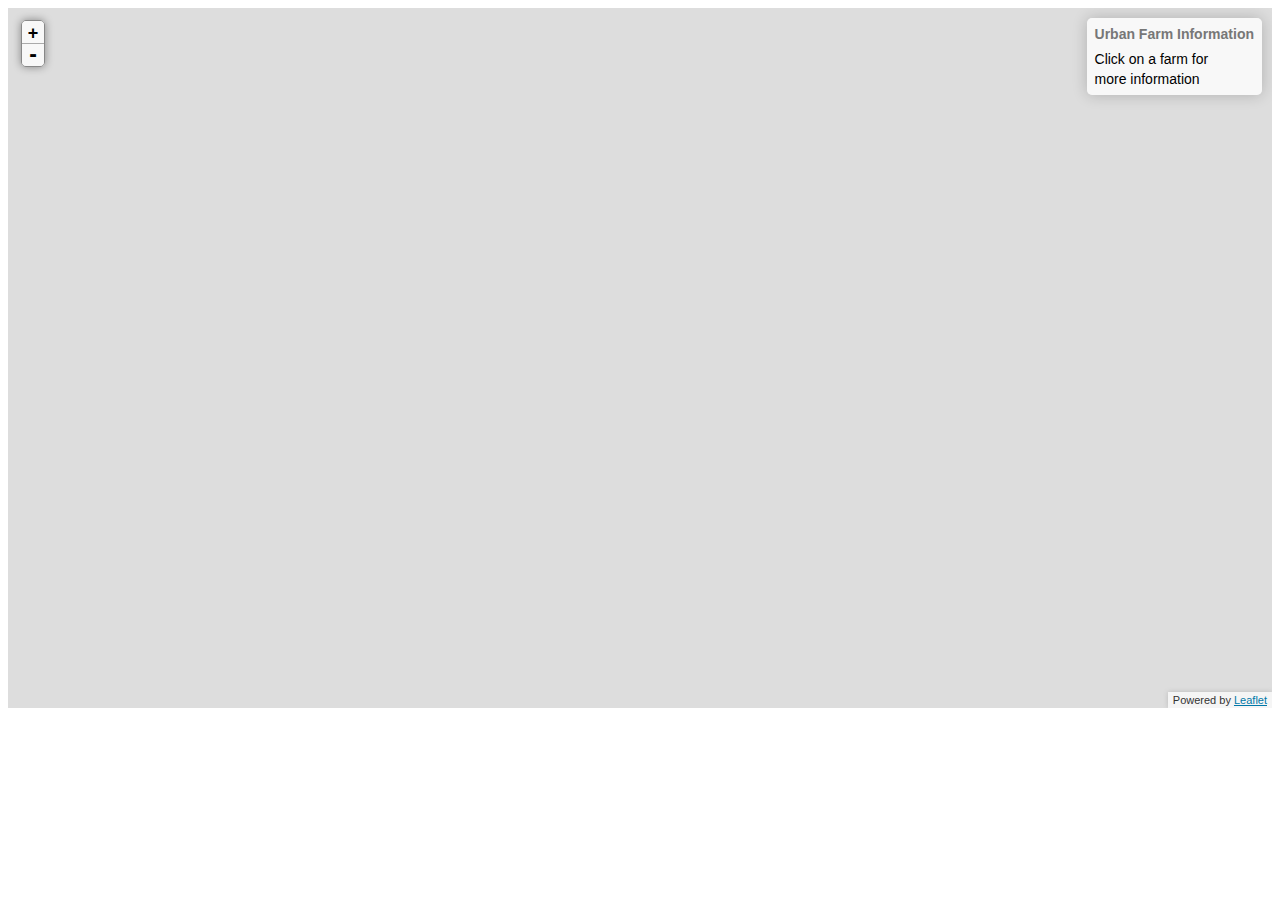
<file: extra.html>
<!DOCTYPE html>
<html>
<head>
	<title>Urban Farm Map</title>
	<meta charset="utf-8" />

	<meta name="viewport" content="width=device-width, initial-scale=1.0">

	<link rel="stylesheet" href="css/leaflet.css" />
	<link rel="stylesheet" href="css/train.css" />
	<!--[if lte IE 8]><link rel="stylesheet" href="http://cdn.leafletjs.com/leaflet-0.6.2/leaflet.ie.css" /><![endif]-->
	<link rel="stylesheet" href="css/MarkerCluster.css" />
	<link rel="stylesheet" href="css/MarkerCluster.Default.css" />
	<!--[if lte IE 8]><link rel="stylesheet" href="css/MarkerCluster.Default.ie.css" /><![endif]-->
	<script src="js/leaflet.js"></script>
	<script src="js/leaflet.markercluster-src.js"></script>

</head>
<body>
	<div id="map"></div>

	

	<!--<script type="text/javascript" src="js/geo.js"></script>-->
	<script type="text/javascript">

		/*var map = L.map('map')
                           .setView(new L.LatLng(33.880677,-84.611206),9); 

		var cloudmade = L.tileLayer('http://{s}.tile.cloudmade.com/{key}/{styleId}/256/{z}/{x}/{y}.png', {
			attribution: 'Map data &copy; 2013 OpenStreetMap contributors, Imagery &copy; 2013 CloudMade',
			key: 'BC9A493B41014CAABB98F0471D759707',
			styleId: 100064
		}).addTo(map);*/

		var farmList = {"type":"FeatureCollection","features":[
			{"type":"Feature","id":"1","properties":{"name":"Urban Farm Ormewood","address":"Near the intersection of Ormewood Ave SE and Naomi St SE<br />Atlanta, 30316","desc":"The 5.5 acres of private land is leased and worked by a few local couples, before and after their day jobs and on the weekends. The farmers grow the food for their families and friends, said Laurie Bagett.  "},"geometry":{"type":"Point","coordinates":[-84.355474,33.733263]}},
			{"type":"Feature","id":"2","properties":{"name":"<a href='http://harvestfarmsuwanee.com/' target='blank'>Harvest Farm</a>","address":"752 White Street<br /> Suwanee, 30024","desc":"The state's largest organic community garden houses 76 beds for community members to grow their own produce. The farm is open to the public, and includes a butterfly garden and walking trail that leads to a public park, White Street Park"},"geometry":{"type":"Point","coordinates":[-84.077125,34.047148]}},
			{"type":"Feature","id":"3","properties":{"name":"<a href='http://loveislovefarm.com/?page_id=31' target='blank'>Love is Love Farm at Gaia Gardens</a>","address":"2347 Hosea Williams Blvd <br />Atlanta, 30317","desc":"The 5 acre farm is owned by East Lake Commons Co-housing community, and leased to Love is Love Farm, where they grow blueberries, grapes, figs and other produce to sell through their Community Supported Agriculture program, at the East Atlanta Village Farmer's Market and to local restaurants."},"geometry":{"type":"Point","coordinates":[-84.309983,33.750731]}},
			{"type":"Feature","id":"4","properties":{"name":"<a href='http://patchworkcityfarms.weebly.com/csa--markets.html' target='blank'>Patchwork City Farms</a>","address":"Brown Middle School<br /> 765 Peeples St. SW<br /> Atlanta, 30310","desc":"The half-acre farm in Southwest Atlanta is leased by a number of families from the Atlanta Public Schools System. The farm runs its own CSA and sells produce at multiple farmers markets around the city. "},"geometry":{"type":"Point","coordinates":[-84.420469,33.734101]}},
			{"type":"Feature","id":"5","properties":{"name":"<a href='http://oakleafmennonitefarm.wordpress.com/our-folks/current-interns/' target='blank'>Oakleaf Mennonite Farm</a>","address":"1088 Bouldercrest Dr SE<br /> Atlanta, 30316","desc":"The nine acres of land is a \"working farm on a church campus,\" and grows produce, fruits and raises sheep, goats and chicken. The farm works to teach the community about local and sustainable gardening, and hosts summer camps for children to learn the importance of growing and cultivating food. "},"geometry":{"type":"Point","coordinates":[-84.330883,33.72425]}},
			{"type":"Feature","id":"6","properties":{"name":"Crack in the Sidewalk Farmlet","address":"561 McWilliams Rd SE<br /> Atlanta, 30315","desc":"The young couple, Isia Cooper and Chris Clinton, have taken over their neighborhood, and are farming in three backyards on their block. They are selling produce at farmers markets around metro Atlanta. "},"geometry":{"type":"Point","coordinates":[-84.370623,33.52027]}},
			{"type":"Feature","id":"7","properties":{"name":"<a href='http://www.serenbefarms.com/the-farm' target='blank'>Serenbe Farms</a>","address":"8457 Atlanta Newnan Road<br /> Chattahoochee Hills, 30268","desc":"Over 350 varieties of vegetables, herbs, flowers fruits and mushrooms are harvested on the 25 acres of farmland in the Chattahoochee Hills, about 40 miles from downtown. The farm is involved in its own CSA, and sells produce to local restaurants as well.  "},"geometry":{"type":"Point","coordinates":[-84.732335,33.52027]}},
			{"type":"Feature","id":"8","properties":{"name":"<a href='http://www.countrygardensfarm.com/About_Our_Farm.php' target='blank'>Country Gardens Farm</a>","address":"2050 McCollum Sharpsburg Rd<br /> Newnan, 30265","desc":"Just 43 miles from downtown, the Cunningham Family is growing and producing fresh vegetables, fruits, honey, grass-fed beef, milk, chickens, and free-range eggs on 2-acres of pastures. They sell at Atlanta farmers markets during the week, and operate their own CSA as well. "},"geometry":{"type":"Point","coordinates":[-84.675815,33.386787]}},
			{"type":"Feature","id":"9","properties":{"name":"Decimal Place Farm","address":"4314 Almach Ave<br /> Conley, 30288","desc":"The dairy goat farm on 18 acres in Colney, Georgia is just down the road from Hartsfield International Airport. The farm produces goat milk and cheese to sell at local Atlanta farmers markets.  "},"geometry":{"type":"Point","coordinates":[-84.329424,33.636864]}},
			{"type":"Feature","id":"10","properties":{"name":"<a href='http://www.frolonafarm.com/index.html' target='blank'>Frolona Farm</a>","address":"3232 Frolona Road<br /> Franklin, 30217","desc":"Just an hours' drive outside the city lies Frolona Farm, where the Davis family raises grass-fed beef, pastured pork and seasonal produce is raised to be sold at Atlanta farmers markets."},"geometry":{"type":"Point","coordinates":[-85.184877,33.311953]}},
			{"type":"Feature","id":"11","properties":{"name":"<a href='http://parkersonponce.com/5th-kingdom-fresh-exotic-mushrooms/' target='blank'>5<sup>th</sup> Kingdom Mushrooms</a>","address":"Suite #104, 318 Cherokee Ave SE<br /> Atlanta, 30312","desc":"Farmer Steven Bell harvests top-notch mushrooms for Atlantans, and sells them to local restaurants and at farmers markets."},"geometry":{"type":"Point","coordinates":[-84.373283,33.746039]}},
			{"type":"Feature","id":"12","properties":{"name":"<a href='http://www.freshrootsfarm.blogspot.com/' target='blank'>Fresh Roots Farm</a>","address":"1260 Foster Street ST E42<br /> Atlanta, 30318","desc":"At their three locations, Fresh Roots farmers are growing organic produce of every kind in urban Atlanta, and then selling it at local markets. The farm is open to the public, and offers a number of classes and activities available to the community. "},"geometry":{"type":"Point","coordinates":[-84.414718,33.785764]}},
			{"type":"Feature","id":"12","properties":{"name":"<a href='http://www.freshrootsfarm.blogspot.com/' target='blank'>Fresh Roots Farm</a>","address":"102 Berean Ave<br /> Atlanta, 30312","desc":"At their three locations, Fresh Roots farmers are growing organic produce of every kind in urban Atlanta, and then selling it at local markets. The farm is open to the public, and offers a number of classes and activities available to the community. "},"geometry":{"type":"Point","coordinates":[-84.366589,33.751159]}},
			{"type":"Feature","id":"12","properties":{"name":"<a href='http://www.freshrootsfarm.blogspot.com/' target='blank'>Fresh Roots Farm</a>","address":"Ponce De Leon Ave NE & Springdale Rd NE<br />Atlanta, 30306","desc":"At their three locations, Fresh Roots farmers are growing organic produce of every kind in urban Atlanta, and then selling it at local markets. The farm is open to the public, and offers a number of classes and activities available to the community. "},"geometry":{"type":"Point","coordinates":[-84.345024,33.774706]}},
			{"type":"Feature","id":"15","properties":{"name":"<a href='http://trulylivingwell.net/about-us/' target='blank'>Truly Living Well, Wheat Street Gardens</a>","address":"75 Hilliard St NE<br /> Atlanta, 30312","desc":"Founded in 2006 by K. Rashid Nuri- the center is a non-profit that is active in teaching the community about food security and sustainable agriculture. The farm runs its own CSA and offers tours, training and job opportunities for community members."},"geometry":{"type":"Point","coordinates":[-84.376523,33.756868]}},
			{"type":"Feature","id":"16","properties":{"name":"Maddox Farms","address":"Between North Park Square between Shillings Restaurant and the Strand Theater<br />Marietta, 30060","desc":"The family owned farm in Decatur focuses primarily on eggs, heirloom vegetables and plants, and sells them, along with fresh boiled peanuts at the Marietta Farmers Market."},"geometry":{"type":"Point","coordinates":[-84.549625,33.953355]}}
			//{"type":"Feature","id":"1","properties":{"name":"","address":"","desc":""},"geometry":{"type":"Point","coordinates":[]}}
			]};
                
                var cloudmade = L.tileLayer('http://{s}.tile.cloudmade.com/{key}/100064/256/{z}/{x}/{y}.png', {
			maxZoom: 9,
			attribution: 'Map data &copy; 2011 OpenStreetMap contributors, Imagery &copy; 2011 CloudMade',
			key: 'BC9A493B41014CAABB98F0471D759707'
		});

		var map = L.map('map')
				.addLayer(cloudmade);
		
		var markers = L.markerClusterGroup();
		
		var farms = L.icon({
			iconUrl: 'images/farm.png',
			iconSize: [50,50],
			iconAnchor: [35,35],
			popupAnchor: [0, -28]
		});
		
		var alt = L.icon({
			iconUrl: 'images/farmSel.png',
			iconSize: [50,50],
			iconAnchor: [35,35],
			popupAnchor: [0, -28]
		});
                
                // control that shows farm info on hover
		var info = L.control();

		info.onAdd = function (map) {
			this._div = L.DomUtil.create('div', 'info');
			this.update();
			return this._div;
		};
		
		/*props.name
		props.address
		props.desc*/

		info.update = function (props) {
			this._div.innerHTML = '' +  (props ?
				'<div class="header">'+props.name+'</div><div class="address">'+props.address+'</div><div class="">'+props.desc+'</div>'
				//'<b>' + props.name + '</b><br />' + props.railroad + ' collisions in the past "x" years<br /><div class="margin"><b>Collisions</b></div>' + props.collisions
				: '<h4>Urban Farm Information</h4> Click on a farm for <br/> more information');
		};

		info.addTo(map);


		var clickedMarker;

		function clickFeature(e) {
		    if(clickedMarker) {
			  clickedMarker.setIcon(farms);
		    }
		    var layer = e.target;
		    e.target.setIcon(alt);
		    clickedMarker = e.target;
		
		    info.update(layer.feature.properties);
		}
		
		var geojson;

		function onEachFeature(feature, layer) {
			layer.on({
				click: clickFeature
				//mouseout: resetHighlight
			});
		}
		geojson = L.geoJson(farmList, {

			pointToLayer: function (feature, latlng) {
				return L.marker(latlng, {icon: farms});
			},
			onEachFeature: onEachFeature
			
		});
                
                markers.addLayer(geojson, info);

		map.addLayer(markers);
		map.fitBounds(markers.getBounds());


	</script>
</body>
</html>
</file>
<file: css/leaflet.css>
/* required styles */

#map {
			width: 100%;
			height: 700px;
			/*margin-left:-15px;*/
		}

		.info {
			padding: 6px 8px;
			font: 14px/16px Arial, Helvetica, sans-serif;
			background: white;
			background: rgba(255,255,255,0.8);
			box-shadow: 0 0 15px rgba(0,0,0,0.2);
			border-radius: 5px;
		}
		.info h4 {
			margin: 0 0 5px;
			color: #777;
		}

		.legend {
			text-align: left;
			line-height: 18px;
			color: #555;
		}
		.legend i {
			width: 18px;
			height: 18px;
			float: left;
			margin-right: 8px;
			opacity: 0.7;
		}


.leaflet-map-pane,
.leaflet-tile,
.leaflet-marker-icon,
.leaflet-marker-shadow,
.leaflet-tile-pane,
.leaflet-overlay-pane,
.leaflet-shadow-pane,
.leaflet-marker-pane,
.leaflet-popup-pane,
.leaflet-overlay-pane svg,
.leaflet-zoom-box,
.leaflet-image-layer,
.leaflet-layer {
	position: absolute;
	left: 0;
	top: 0;
	}
.leaflet-container {
	overflow: hidden;
	-ms-touch-action: none;
	}
.leaflet-tile,
.leaflet-marker-icon,
.leaflet-marker-shadow {
	-webkit-user-select: none;
	   -moz-user-select: none;
	        user-select: none;
	}
.leaflet-marker-icon,
.leaflet-marker-shadow {
	display: block;
	}
/* map is broken in FF if you have max-width: 100% on tiles */
.leaflet-container img {
	max-width: none !important;
	}
/* stupid Android 2 doesn't understand "max-width: none" properly */
.leaflet-container img.leaflet-image-layer {
	max-width: 15000px !important;
	}
.leaflet-tile {
	filter: inherit;
	visibility: hidden;
	}
.leaflet-tile-loaded {
	visibility: inherit;
	}
.leaflet-zoom-box {
	width: 0;
	height: 0;
	}

.leaflet-tile-pane    { z-index: 2; }
.leaflet-objects-pane { z-index: 3; }
.leaflet-overlay-pane { z-index: 4; }
.leaflet-shadow-pane  { z-index: 5; }
.leaflet-marker-pane  { z-index: 6; }
.leaflet-popup-pane   { z-index: 7; }


/* control positioning */

.leaflet-control {
	position: relative;
	z-index: 7;
	pointer-events: auto;
	}
.leaflet-top,
.leaflet-bottom {
	position: absolute;
	z-index: 1000;
	pointer-events: none;
        
	}
.leaflet-top {
	top: 0;
	}
.leaflet-right {
	right: 0;
	}
.leaflet-bottom {
	bottom: 0;
	}
.leaflet-left {
	left: 0;
	}
.leaflet-control {
	float: left;
	clear: both;
	}
.leaflet-right .leaflet-control {
	float: right;
	}
.leaflet-top .leaflet-control {
	margin-top: 10px;
	line-height: 20px;
        max-width: 300px;
	}
.leaflet-bottom .leaflet-control {
	margin-bottom: 10px;
	}
.leaflet-left .leaflet-control {
	margin-left: 10px;
	}
.leaflet-right .leaflet-control {
	margin-right: 10px;
	}


/* zoom and fade animations */

.leaflet-fade-anim .leaflet-tile,
.leaflet-fade-anim .leaflet-popup {
	opacity: 0;
	-webkit-transition: opacity 0.2s linear;
	   -moz-transition: opacity 0.2s linear;
	     -o-transition: opacity 0.2s linear;
	        transition: opacity 0.2s linear;
	}
.leaflet-fade-anim .leaflet-tile-loaded,
.leaflet-fade-anim .leaflet-map-pane .leaflet-popup {
	opacity: 1;
	}

.leaflet-zoom-anim .leaflet-zoom-animated {
	-webkit-transition: -webkit-transform 0.25s cubic-bezier(0,0,0.25,1);
	   -moz-transition:    -moz-transform 0.25s cubic-bezier(0,0,0.25,1);
	     -o-transition:      -o-transform 0.25s cubic-bezier(0,0,0.25,1);
	        transition:         transform 0.25s cubic-bezier(0,0,0.25,1);
	}
.leaflet-zoom-anim .leaflet-tile,
.leaflet-pan-anim .leaflet-tile,
.leaflet-touching .leaflet-zoom-animated {
	-webkit-transition: none;
	   -moz-transition: none;
	     -o-transition: none;
	        transition: none;
	}

.leaflet-zoom-anim .leaflet-zoom-hide {
	visibility: hidden;
	}


/* cursors */

.leaflet-clickable {
	cursor: pointer;
	}
.leaflet-container {
	cursor: -webkit-grab;
	cursor:    -moz-grab;
	}
.leaflet-popup-pane,
.leaflet-control {
	cursor: auto;
	}
.leaflet-dragging,
.leaflet-dragging .leaflet-clickable,
.leaflet-dragging .leaflet-container {
	cursor: move;
	cursor: -webkit-grabbing;
	cursor:    -moz-grabbing;
	}


/* visual tweaks */

.leaflet-container {
	background: #ddd;
	outline: 0;
	}
.leaflet-container a {
	color: #0078A8;
	}
.leaflet-container a.leaflet-active {
	outline: 2px solid orange;
	}
.leaflet-zoom-box {
	border: 2px dotted #05f;
	background: white;
	opacity: 0.5;
	}


/* general typography */
.leaflet-container {
	font: 12px/1.5 "Helvetica Neue", Arial, Helvetica, sans-serif;
	}


/* general toolbar styles */

.leaflet-bar {
	box-shadow: 0 0 8px rgba(0,0,0,0.4);
	border: 1px solid #888;
	-webkit-border-radius: 5px;
	        border-radius: 5px;
	}
.leaflet-bar-part {
	background-color: rgba(255, 255, 255, 0.8);
	border-bottom: 1px solid #aaa;
	}
.leaflet-bar-part-top {
	-webkit-border-radius: 4px 4px 0 0;
	        border-radius: 4px 4px 0 0;
	}
.leaflet-bar-part-bottom {
	-webkit-border-radius: 0 0 4px 4px;
	        border-radius: 0 0 4px 4px;
	border-bottom: none;
	}

.leaflet-touch .leaflet-bar {
	-webkit-border-radius: 10px;
	        border-radius: 10px;
	}
.leaflet-touch .leaflet-bar-part {
	border-bottom: 4px solid rgba(0,0,0,0.3);
	}
.leaflet-touch .leaflet-bar-part-top {
	-webkit-border-radius: 7px 7px 0 0;
	        border-radius: 7px 7px 0 0;
	}
.leaflet-touch .leaflet-bar-part-bottom {
	-webkit-border-radius: 0 0 7px 7px;
	        border-radius: 0 0 7px 7px;
	border-bottom: none;
	}


/* zoom control */

.leaflet-container .leaflet-control-zoom {
	margin-left: 13px;
	margin-top: 12px;
	}
.leaflet-control-zoom a {
	width: 22px;
	height: 22px;
	text-align: center;
	text-decoration: none;
	color: black;
	}
.leaflet-control-zoom a,
.leaflet-control-layers-toggle {
	background-position: 50% 50%;
	background-repeat: no-repeat;
	display: block;
	}
.leaflet-control-zoom a:hover {
	background-color: #fff;
	color: #777;
	}
.leaflet-control-zoom-in {
	font: bold 18px/24px Arial, Helvetica, sans-serif;
	}
.leaflet-control-zoom-out {
	font: bold 23px/20px Tahoma, Verdana, sans-serif;
	}
.leaflet-control-zoom a.leaflet-control-zoom-disabled {
	cursor: default;
	background-color: rgba(255, 255, 255, 0.8);
	color: #bbb;
	}

.leaflet-touch .leaflet-control-zoom a {
	width: 30px;
	height: 30px;
	}
.leaflet-touch .leaflet-control-zoom-in {
	font-size: 24px;
	line-height: 29px;
	}
.leaflet-touch .leaflet-control-zoom-out {
	font-size: 28px;
	line-height: 24px;
	}

/* layers control */

.leaflet-control-layers {
	box-shadow: 0 1px 7px rgba(0,0,0,0.4);
	background: #f8f8f9;
	-webkit-border-radius: 8px;
	        border-radius: 8px;
	}
.leaflet-control-layers-toggle {
	background-image: url(images/layers.png);
	width: 36px;
	height: 36px;
	}
.leaflet-touch .leaflet-control-layers-toggle {
	width: 44px;
	height: 44px;
	}
.leaflet-control-layers .leaflet-control-layers-list,
.leaflet-control-layers-expanded .leaflet-control-layers-toggle {
	display: none;
	}
.leaflet-control-layers-expanded .leaflet-control-layers-list {
	display: block;
	position: relative;
	}
.leaflet-control-layers-expanded {
	padding: 6px 10px 6px 6px;
	color: #333;
	background: #fff;
	}
.leaflet-control-layers-selector {
	margin-top: 2px;
	position: relative;
	top: 1px;
	}
.leaflet-control-layers label {
	display: block;
	}
.leaflet-control-layers-separator {
	height: 0;
	border-top: 1px solid #ddd;
	margin: 5px -10px 5px -6px;
	}


/* attribution and scale controls */

.leaflet-container .leaflet-control-attribution {
	background-color: rgba(255, 255, 255, 0.7);
	box-shadow: 0 0 5px #bbb;
	margin: 0;
	}
.leaflet-control-attribution,
.leaflet-control-scale-line {
	padding: 0 5px;
	color: #333;
	}
.leaflet-container .leaflet-control-attribution,
.leaflet-container .leaflet-control-scale {
	font-size: 11px;
	}
.leaflet-left .leaflet-control-scale {
	margin-left: 5px;
	}
.leaflet-bottom .leaflet-control-scale {
	margin-bottom: 5px;
	}
.leaflet-control-scale-line {
	border: 2px solid #777;
	border-top: none;
	color: black;
	line-height: 1.1;
	padding: 2px 5px 1px;
	font-size: 11px;
	text-shadow: 1px 1px 1px #fff;
	background-color: rgba(255, 255, 255, 0.5);
	box-shadow: 0 -1px 5px rgba(0, 0, 0, 0.2);
	white-space: nowrap;
	overflow: hidden;
	}
.leaflet-control-scale-line:not(:first-child) {
	border-top: 2px solid #777;
	border-bottom: none;
	margin-top: -2px;
	box-shadow: 0 2px 5px rgba(0, 0, 0, 0.2);
	}
.leaflet-control-scale-line:not(:first-child):not(:last-child) {
	border-bottom: 2px solid #777;
	}

.leaflet-touch .leaflet-control-attribution,
.leaflet-touch .leaflet-control-layers,
.leaflet-touch .leaflet-control-zoom {
	box-shadow: none;
	}
.leaflet-touch .leaflet-control-layers,
.leaflet-touch .leaflet-control-zoom {
	border: 4px solid rgba(0,0,0,0.3);
	}


/* popup */

.leaflet-popup {
	position: absolute;
	text-align: center;
	}
.leaflet-popup-content-wrapper {
	padding: 1px;
	text-align: left;
	-webkit-border-radius: 20px;
	        border-radius: 20px;
	}
.leaflet-popup-content {
	margin: 14px 20px;
	line-height: 1.4;
	}
.leaflet-popup-content p {
	margin: 18px 0;
	}
.leaflet-popup-tip-container {
	margin: 0 auto;
	width: 40px;
	height: 20px;
	position: relative;
	overflow: hidden;
	}
.leaflet-popup-tip {
	width: 15px;
	height: 15px;
	padding: 1px;

	margin: -8px auto 0;

	-webkit-transform: rotate(45deg);
	   -moz-transform: rotate(45deg);
	    -ms-transform: rotate(45deg);
	     -o-transform: rotate(45deg);
	        transform: rotate(45deg);
	}
.leaflet-popup-content-wrapper, .leaflet-popup-tip {
	background: white;

	box-shadow: 0 3px 14px rgba(0,0,0,0.4);
	}
.leaflet-container a.leaflet-popup-close-button {
	position: absolute;
	top: 0;
	right: 0;
	padding: 4px 5px 0 0;
	text-align: center;
	width: 18px;
	height: 14px;
	font: 16px/14px Tahoma, Verdana, sans-serif;
	color: #c3c3c3;
	text-decoration: none;
	font-weight: bold;
	background: transparent;
	}
.leaflet-container a.leaflet-popup-close-button:hover {
	color: #999;
	}
.leaflet-popup-scrolled {
	overflow: auto;
	border-bottom: 1px solid #ddd;
	border-top: 1px solid #ddd;
	}


/* div icon */

.leaflet-div-icon {
	background: #fff;
	border: 1px solid #666;
	}
.leaflet-editing-icon {
	-webkit-border-radius: 2px;
	        border-radius: 2px;
	}
        
@media only screen and (max-width: 700px) {
#map {
	width: 100%;
	height: 600px;
}
.leaflet-top .leaflet-control {
        max-width: 85%;
	}
.leaflet-right .leaflet-control {
float: right;
}
.info {
background: white;
}
}
</file>
<file: css/train.css>
.margin{
   margin: 10px 0px 0px 0px;
}

.loc{
  font-size: 12px;
  /*font-weight:400;*/
  margin-left:-1px;
}

.center{
  text-align: center;
}

.header{
  font-size: 20px;
  padding-bottom:5px;
  color: #BA202D;
}

.header a{
  font-size: 20px;
  padding-bottom:5px;
  color: #BA202D;
}

.address{
   padding:3px 0px 8px 0px;
}
</file>
<file: css/MarkerCluster.css>
.leaflet-cluster-anim .leaflet-marker-icon, .leaflet-cluster-anim .leaflet-marker-shadow {
	-webkit-transition: -webkit-transform 0.2s ease-out, opacity 0.2s ease-in;
	-moz-transition: -moz-transform 0.2s ease-out, opacity 0.2s ease-in;
	-o-transition: -o-transform 0.2s ease-out, opacity 0.2s ease-in;
	transition: transform 0.2s ease-out, opacity 0.2s ease-in;
	}
</file>
<file: css/MarkerCluster.Default.css>
.marker-cluster-small {
	background-color: rgba(181, 226, 140, 0.6);
	}
.marker-cluster-small div {
	background-color: rgba(110, 204, 57, 0.6);
	}

.marker-cluster-medium {
	background-color: rgba(241, 211, 87, 0.6);
	}
.marker-cluster-medium div {
	background-color: rgba(240, 194, 12, 0.6);
	}

.marker-cluster-large {
	background-color: rgba(253, 156, 115, 0.6);
	}
.marker-cluster-large div {
	background-color: rgba(241, 128, 23, 0.6);
	}

.marker-cluster {
	background-clip: padding-box;
	border-radius: 20px;
	}
.marker-cluster div {
	width: 30px;
	height: 30px;
	margin-left: 5px;
	margin-top: 5px;

	text-align: center;
	border-radius: 15px;
	font: 12px "Helvetica Neue", Arial, Helvetica, sans-serif;
	}
.marker-cluster span {
	line-height: 30px;
	}
</file>
<file: css/MarkerCluster.Default.ie.css>
/* IE 6-8 fallback colors */
.marker-cluster-small {
	background-color: rgb(181, 226, 140);
	}
.marker-cluster-small div {
	background-color: rgb(110, 204, 57);
	}

.marker-cluster-medium {
	background-color: rgb(241, 211, 87);
	}
.marker-cluster-medium div {
	background-color: rgb(240, 194, 12);
	}

.marker-cluster-large {
	background-color: rgb(253, 156, 115);
	}
.marker-cluster-large div {
	background-color: rgb(241, 128, 23);
}
</file>
